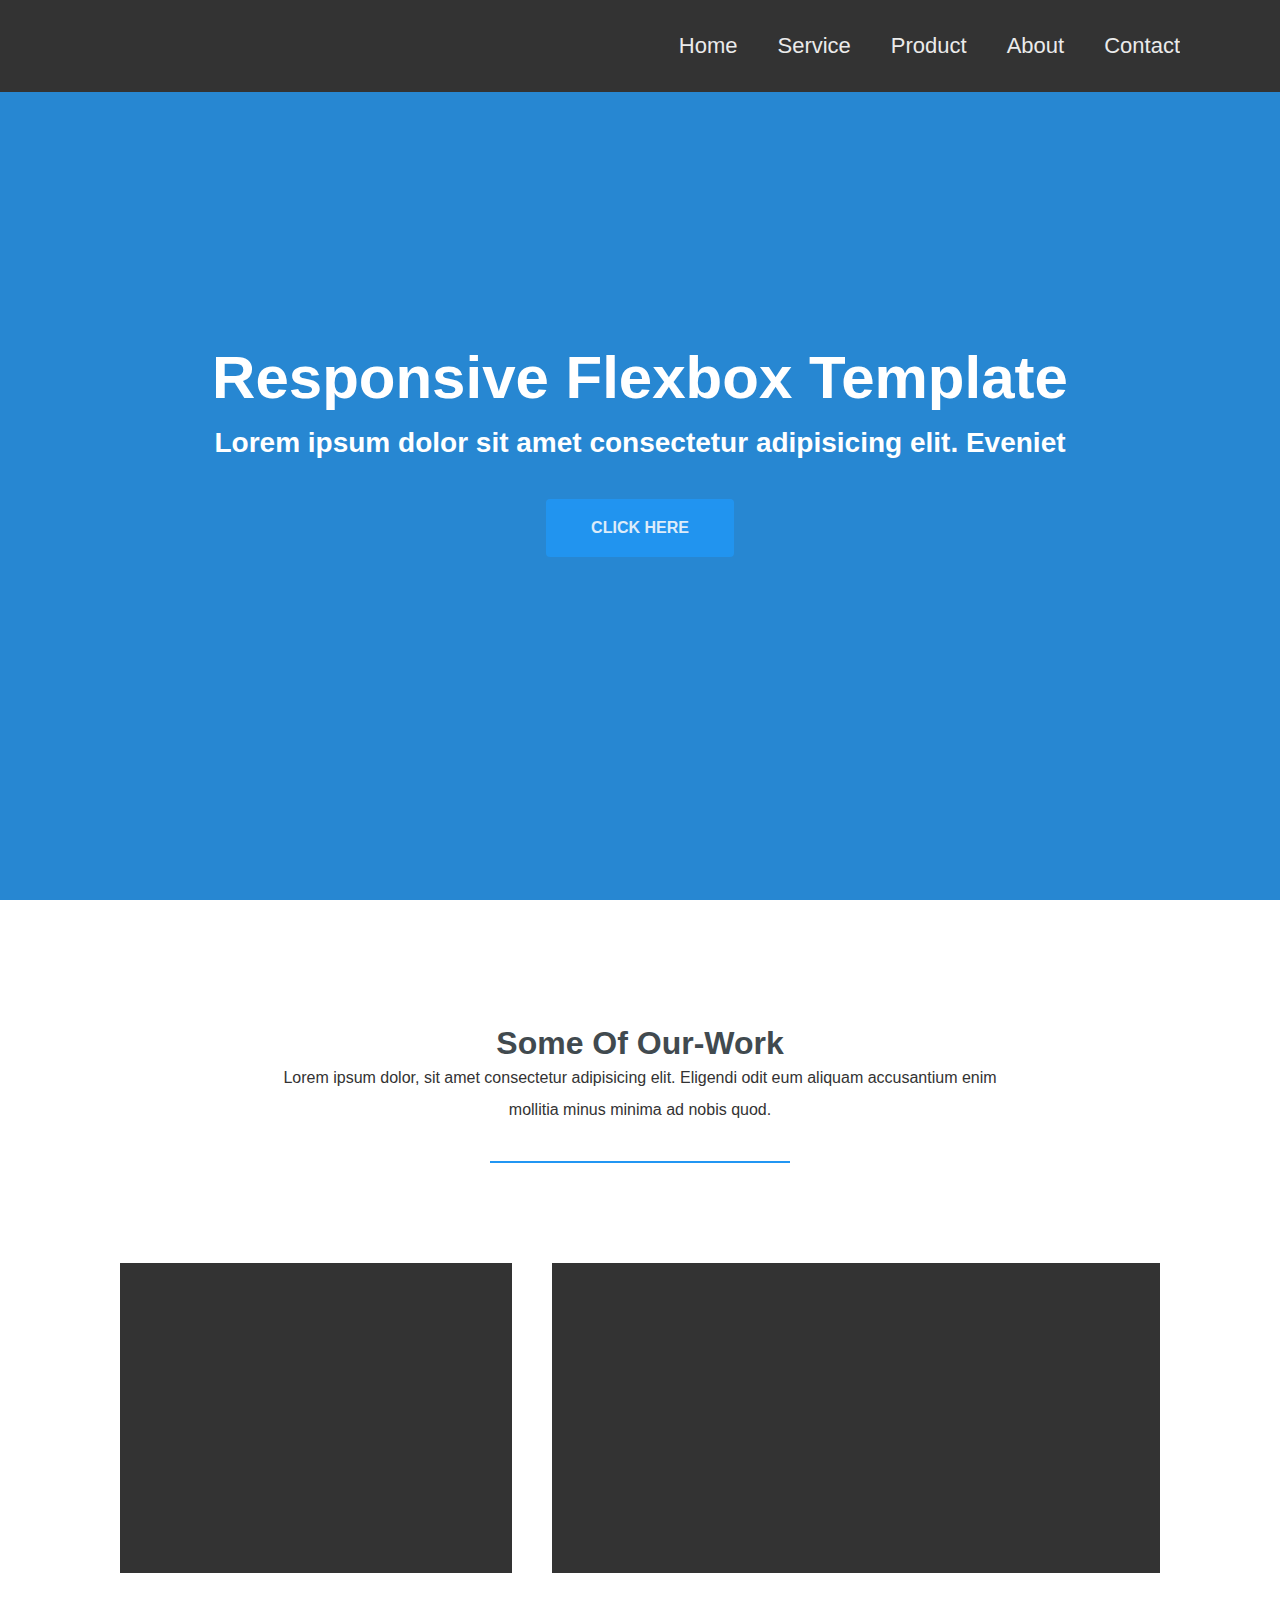
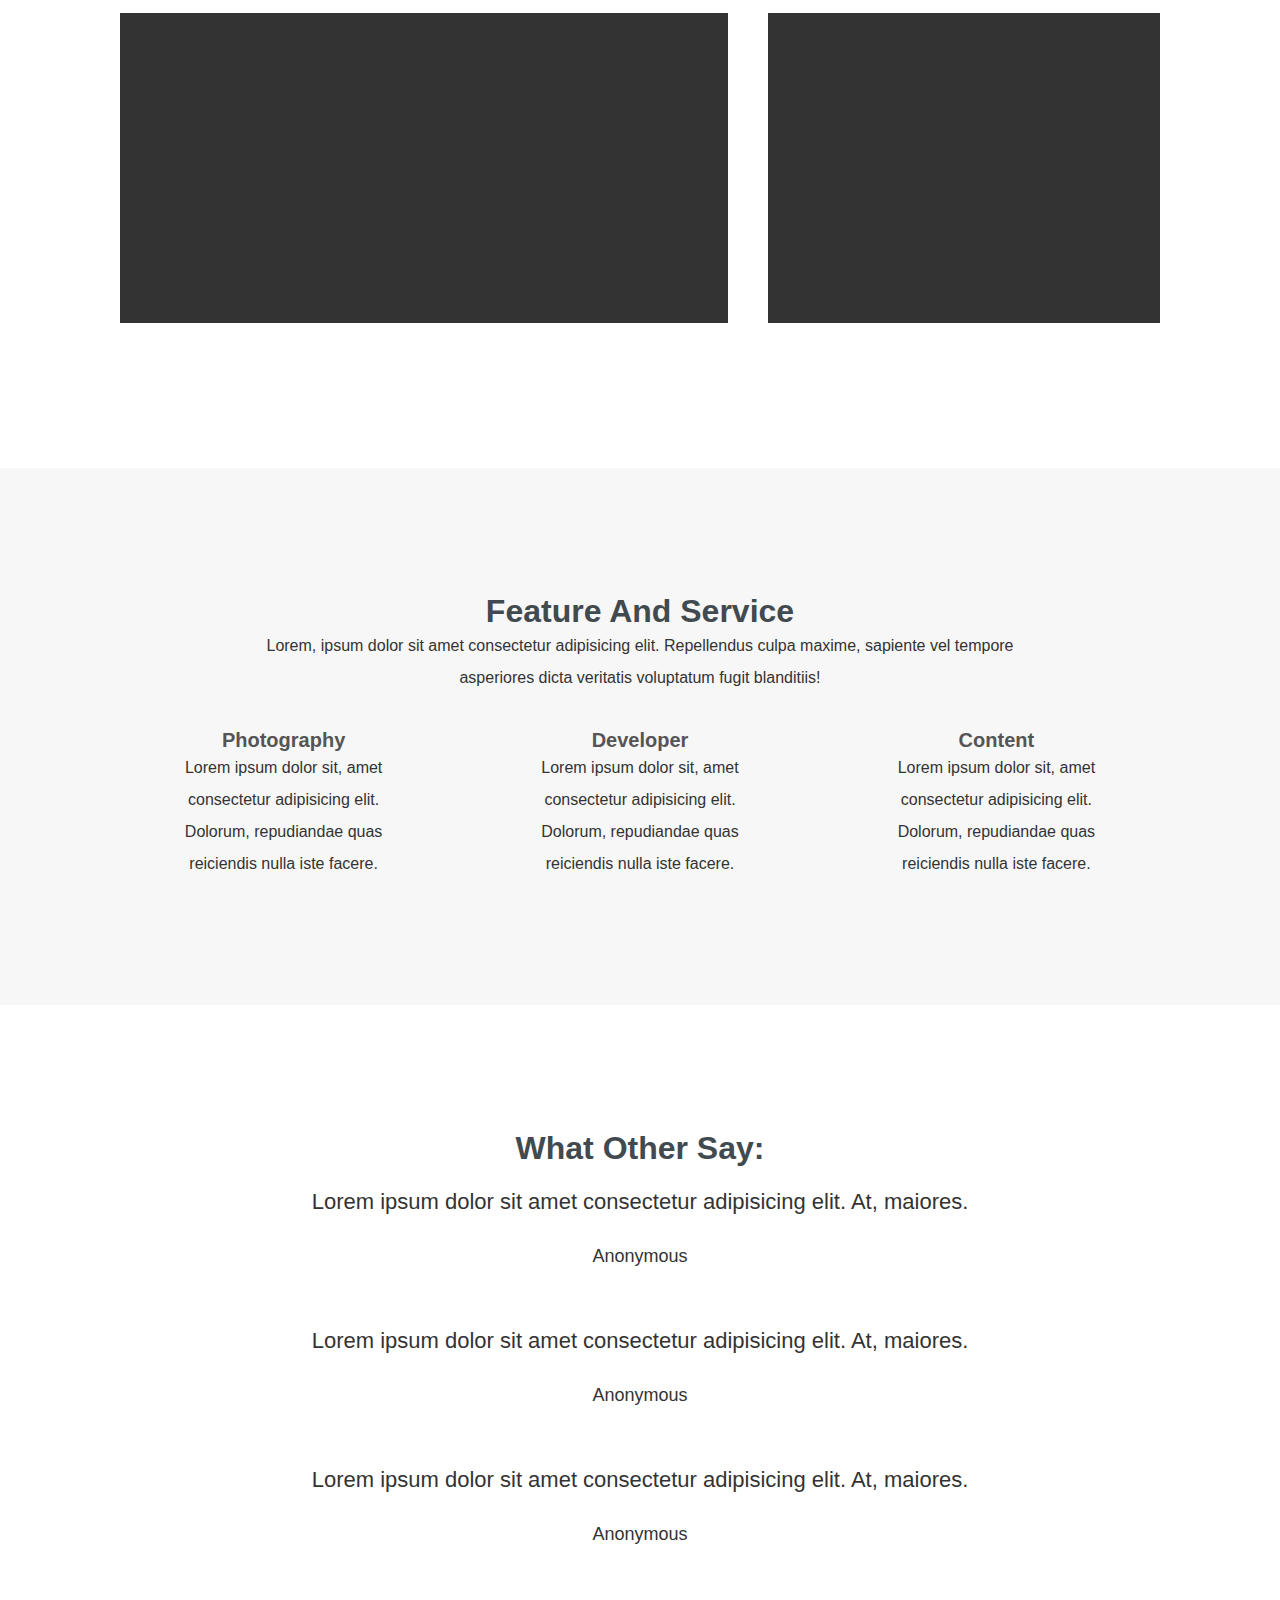
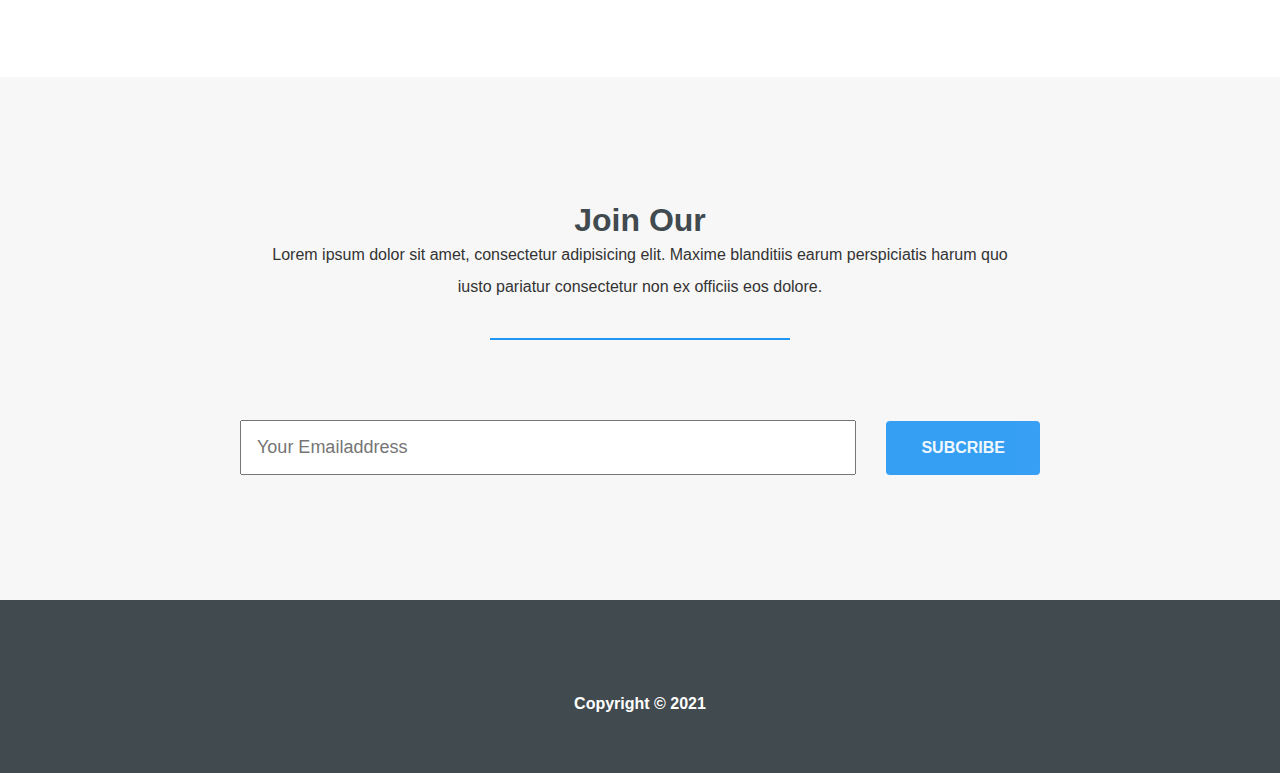
<file: index.html>
<!DOCTYPE html>
<html lang="en">
<head>
    <meta charset="UTF-8">
    <meta http-equiv="X-UA-Compatible" content="IE=edge">
    <meta name="viewport" content="width=device-width, initial-scale=1.0">
    <link rel="stylesheet" href="style.css">
    <link rel="stylesheet" href="https://cdnjs.cloudflare.com/ajax/libs/font-awesome/6.0.0-beta2/css/all.min.css" integrity="sha512-YWzhKL2whUzgiheMoBFwW8CKV4qpHQAEuvilg9FAn5VJUDwKZZxkJNuGM4XkWuk94WCrrwslk8yWNGmY1EduTA==" crossorigin="anonymous" referrerpolicy="no-referrer" />
    <title>Web-FlexBox</title>
</head>
<body>
    <header>
        <a href=""><i class="fab fa-slack"></i></a>
        <nav>
            <li><a href="#">Home</a></li>
            <li><a href="#">Service</a></li>
            <li><a href="#">Product</a></li>
            <li><a href="#">About</a></li>
            <li><a href="#">Contact</a></li>  
        </nav>
    </header>
    <section class="hero">
        <div class="bg-img" style="background-image: url(https://images.pexels.com/photos/1447495/pexels-photo-1447495.png?auto=compress&cs=tinysrgb&dpr=2&h=750&w=1260);"></div>
            <h1>Responsive Flexbox Template</h1>
            <h3>Lorem ipsum dolor sit amet consectetur adipisicing elit. Eveniet</h3>
            <a class="btn" href="">Click Here</a>
        
    </section>

    <section class="our-work">
        <h3 class="title">Some of our-work</h3>
        <p>Lorem ipsum dolor, sit amet consectetur adipisicing elit. Eligendi odit eum aliquam accusantium enim mollitia minus minima ad nobis quod.</p>
        <hr>

        <ul class="grid">
            <li class="small" style="background-image: url(https://images.pexels.com/photos/64736/flowers-plant-bloom-daisies-64736.jpeg?auto=compress&cs=tinysrgb&dpr=2&h=650&w=940);"></li>
            <li class="large" style="background-image: url(https://images.pexels.com/photos/97854/pexels-photo-97854.jpeg?auto=compress&cs=tinysrgb&dpr=1&w=500);"></li>
            <li class="large" style="background-image: url(https://images.pexels.com/photos/2873241/pexels-photo-2873241.jpeg?auto=compress&cs=tinysrgb&dpr=2&h=650&w=940);"></li>
            <li class="small" style="background-image: url(https://images.pexels.com/photos/59984/daisies-white-flower-face-59984.jpeg?auto=compress&cs=tinysrgb&dpr=2&h=650&w=940);"></li>
        </ul>
    </section>

    <section class="features">
        <h3 class="title">Feature and Service</h3>
        <p>Lorem, ipsum dolor sit amet consectetur adipisicing elit. Repellendus culpa maxime, sapiente vel tempore asperiores dicta veritatis voluptatum fugit blanditiis!</p>

        <ul class="grid">
            <li>
                <i class="fa fa-camera-retro"></i>
                <h4>Photography</h4>
                <p>Lorem ipsum dolor sit, amet consectetur adipisicing elit. Dolorum, repudiandae quas reiciendis nulla iste facere.</p>
            </li>
            <li>
                <i class="fa fa-cubes"></i>
                <h4>Developer</h4>
                <p>Lorem ipsum dolor sit, amet consectetur adipisicing elit. Dolorum, repudiandae quas reiciendis nulla iste facere.</p>
            </li>
            <li>
                <i class="fa fa-newspaper"></i>
                <h4>Content</h4>
                <p>Lorem ipsum dolor sit, amet consectetur adipisicing elit. Dolorum, repudiandae quas reiciendis nulla iste facere.</p>
            </li>
        </ul>
    </section>

    <section class="review">
        <h3 class="title">What other say:</h3><br>

        <p class="quote">Lorem ipsum dolor sit amet consectetur adipisicing elit. At, maiores.</p>
        <p class="people"> Anonymous</p>

        <p class="quote">Lorem ipsum dolor sit amet consectetur adipisicing elit. At, maiores.</p>
        <p class="people"> Anonymous</p>

        <p class="quote">Lorem ipsum dolor sit amet consectetur adipisicing elit. At, maiores.</p>
        <p class="people"> Anonymous</p>
    </section>

    <section class="contact">
        <h3 class="title">Join our</h3>
        <p>Lorem ipsum dolor sit amet, consectetur adipisicing elit. Maxime blanditiis earum perspiciatis harum quo iusto pariatur consectetur non ex officiis eos dolore.</p>
        <hr>
        <form action="">
            <input type="email" placeholder="Your Emailaddress">
            <a href="#" class="btn">Subcribe</a>
        </form>
    </section>

    <footer>
        <ul>
            <li><a href=""><i class="fab fa-facebook"></i></a></li>
            <li><a href=""><i class="fab fa-instagram"></i></a></li>
            <li><a href=""><i class="fab fa-line"></i></a></li>
            <li><a href=""><i class="fab fa-google"></i></a></li>
        </ul>
        <h4>Copyright &copy; 2021</h4>
    </footer>
    
</body>
</html>
</file>
<file: style.css>
*{
    margin: 0;
    padding: 0;
    box-sizing: border-box;
}
html{
    font: normal 16px sans-serif;
    color: #333;
}
ul,nav{
    list-style: none;
}
/* Header */
header{
    position: absolute;
    top: 0;
    left: 0;
    z-index: 10;
    width: 100%;
    display: flex;
    justify-content: space-between;
    align-items: center;
    color: #fff;
    padding: 0 100px 0;
    background-color: #333;
}
header a i{
    margin-left: 50px;
    color: rgb(252, 228, 14);
    font-size: 80px;

}
header nav{
    display: flex;
}
header nav li{
    margin: 0 20px;
    font-size: 22px;
    transition: 0.4s ease;
}
header nav li:hover{
    color: #2196f3;
}
header nav li:first-child{
    margin-left: 0;
}
header nav li:last-child{
    margin-right: 0;
}
@media(max-width:1000px){
    header{
        padding: 20px 50px;
    }
}
@media (max-width:700px){
    header{
        flex-direction: column;
    }
    header h2{
        margin-bottom: 15px;
    }
}

/* hero */
.hero{
    position: relative;
    justify-content: center;
    min-height: 100vh;
    color: #fff;
    text-align: center;
}
.hero .bg-img{
    position: absolute;
    top: 0;
    left: 0;
    width: 100%;
    height: 100%;
    background-size: cover;
    background-color: #2196f3;
    z-index: -1;
}
.hero .bg-img:after{
    content: "";
    position: absolute;
    top: 0;
    left: 0;
    width: 100%;
    height: 100%;
    background-color: #414a4f;
    opacity: 0.2;
}
.hero h1{
    font: bold 60px 'Open Sans', sans-serif;
    margin-bottom: 15px;
}
.hero h3{
    font: bold 28px 'Open Sans', sans-serif ;
    margin-bottom: 40px;
}
.hero a.btn{
    padding: 20px 45px;
}
@media (max-with:800px){
 .hero{
     min-height: 600px ;
 }
 .hero h1{
     font-size: 48px;
 }
 .hero h3{
     font-size: 24px;
 }
 .hero a.btn{
     padding: 15px 40px;
 }
}
/* our work */
.our-work{
    background-color: #fff;
}
.our-work .grid li{
    padding: 20px;
    height: 350px;
    border-radius: 3px;
    background-clip: content-box;
    background-size: cover;
    background-position: center;
    background-color: #333;
}
.our-work .grid li.small{
    flex-basis: 40%;
}
.our-work .grid li.large{
    flex-basis: 60%;
}
@media (max-width: 1000px) {
    .our-work .grid li.small,
    .our-work .grid li.large{
        flex-basis: 100%;
    }
}

/* feature section*/
.features{
    background-color: #f7f7f7;
}
.features .grid li{
    padding: 0 30px;
    flex-basis: 33%;
    text-align: center;
}
.features .grid li h4{
    color: #555;
    font-size: 20px;
}
.features .grid li p {
    margin: 0;
}
@media(max-width:1000px){
    .features .grid li {
        flex-basis: 70%;
        margin-bottom: 65px;
    }
    .features ,.grid li:last-child{
        margin-bottom: 0;
    }
}
/* riview */
.review{
    background-color: #fff;

}
.review .quote{
    text-align: center;
    width: 80%;
    font-size: 22px;
    font-weight: 300;
    line-height: 1.5;
    margin-bottom: 20px;
    padding: 0;
}
.review .people{
    font-size: 18px;
    margin-bottom: 50px;
}
.review .people:last-child{
    margin-bottom: 0;
}
@media (max-width:1000px){
    .review .quote {
        font-size: 20px;
    }
    .review .people{
        font-size: 16px;
    }
}
/* contact */
.contact{
    background-color: #f7f7f7;
}
.contact form{
    display: flex;
    align-items: center;
    justify-items: center;
    flex-wrap: wrap;

    max-width: 800px;
    width: 80%;
}
.contact form input{
    padding: 15px;
    flex: 1;
    margin-right: 30px;
    font-size: 18px;
    color: #555;
}
.contact form .btn{
    padding: 18px 35px;
}
@media(max-width:800px){
    .contact form input{
        flex-basis: 100%;
        margin: 0 0 20px 0;
    }
}


a{
    text-decoration: none;
    color: inherit;
    cursor: pointer;
    opacity: 0.9;
}
a:hover{
    opacity: 1;
}
a.btn{
    color: aliceblue;
    border-radius: 4px;
    text-transform: uppercase;
    background-color: #2196f3;
    font-weight: 600;
    text-align: center;
    transition: 0.4s  ease-in-out;
}
a.btn:hover{
    background: rgb(226, 55, 55);
    color: #333;
}
hr{
    width: 300px;
    height: 2px;
    background-color: #2196f3;
    border: 0;
    margin-bottom: 80px;
}
section{
    display: flex;
    flex-direction: column;
    align-items: center;
    padding: 125px 100px;
}
section h3.title{
    color: #414a4f;
    text-transform: capitalize;
    font: bold 32px 'Open Sans', sans-serif;
}
section p{
    max-width: 800px;
    text-align: center;
    margin-bottom: 35px;
    padding: 0 20px;
    line-height: 2;
}
ul.grid{
    width: 100%;
    display: flex;
    flex-wrap: wrap;
    justify-content: center;
}

@media(max-width:1000px){
    section{
        padding: 100px 50px;
    }
}
@media(max-width:600px){
    section{
        padding: 80px 30px;
    }
}

/* footer */
footer{
    display: flex;
    flex-direction: column;
    align-items: center;
    text-align: center;
    color: #fff;
    background-color: #414a4f;
    padding: 60px 0;
}
footer ul{
    display: flex;
    margin-bottom: 35px;
    font-size: 45px;
}
footer ul li{
    margin: 0 12px;
    transition: 0.3s ease;
}
footer ul li:first-child{
    margin-left: 0;
}
footer ul li:last-child{
    margin-right: 0;
}
footer ul li:hover{
    color: #2196f3;
}
</file>
